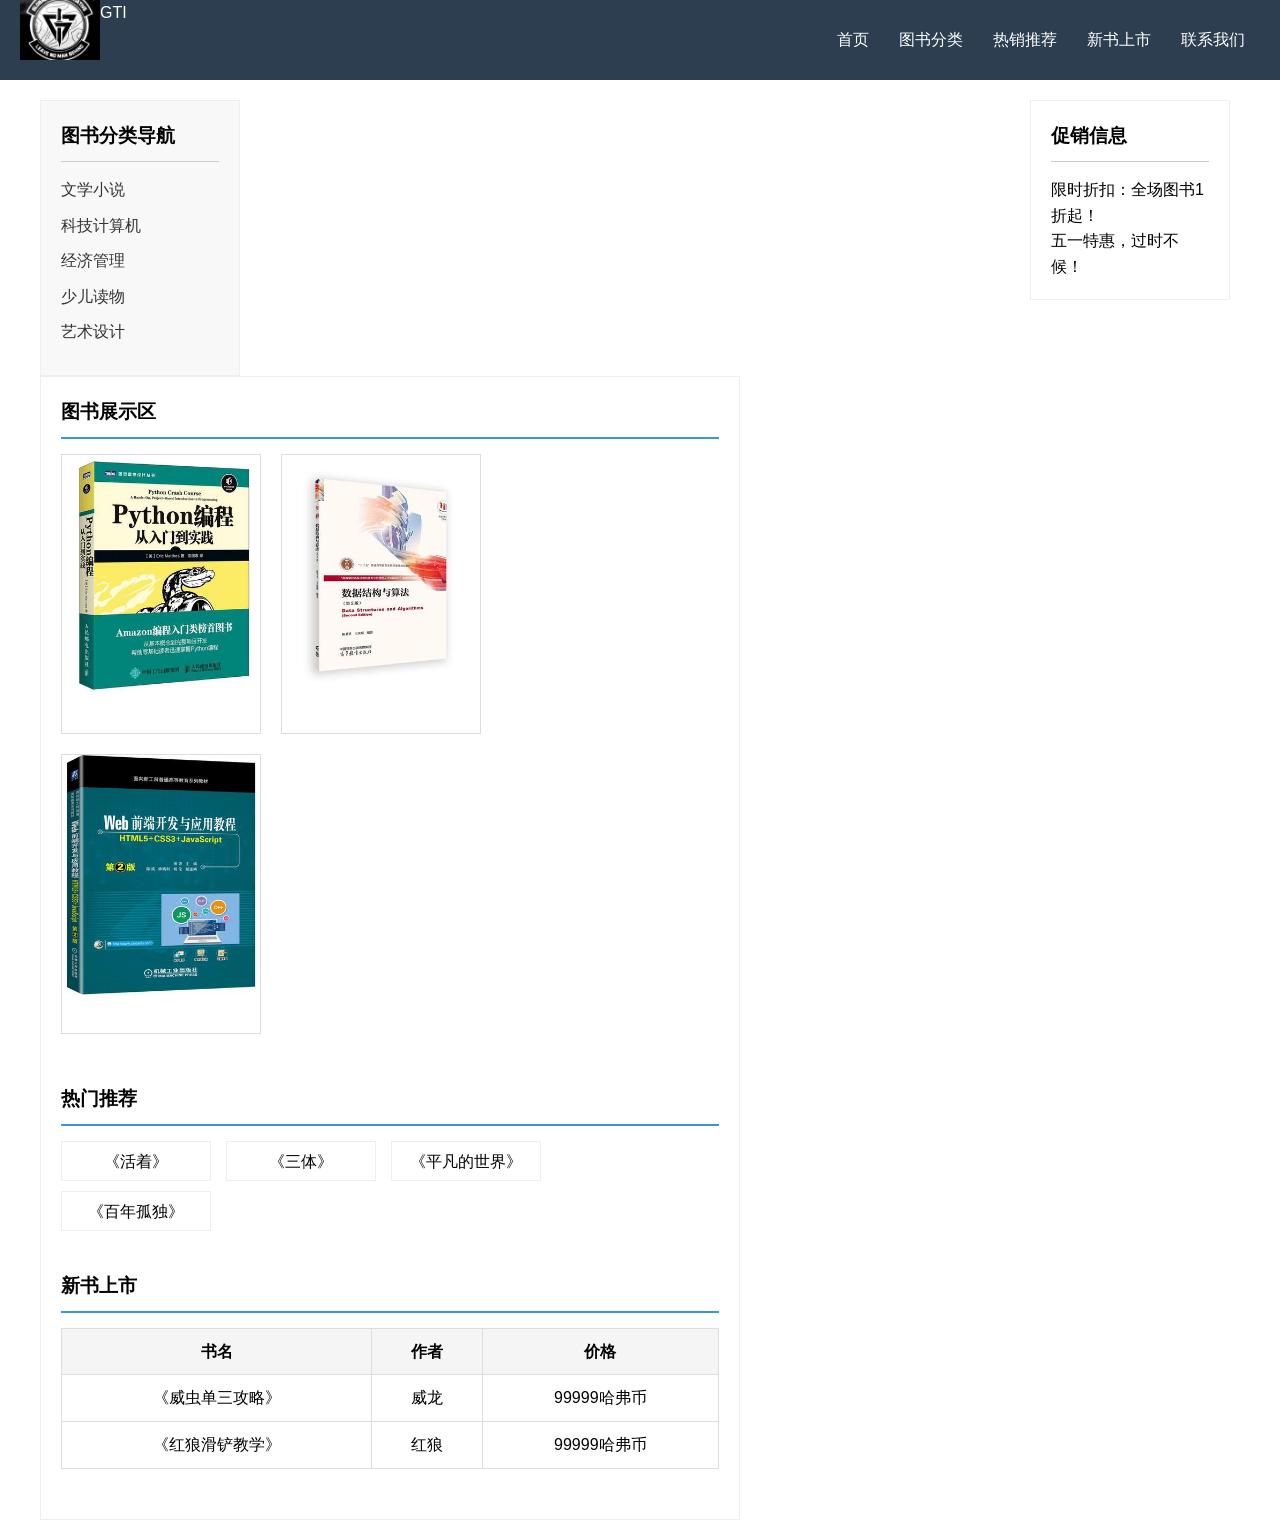
<file: lad2-2504-140-inde-html/index.html>
<!DOCTYPE html>
<html lang="zh-CN">
<head>
    <meta charset="UTF-8">
    <title>GTI数字展销平台-春韵</title>
    <link rel="stylesheet" href="css/lab2-2504-140-index.css">
</head>
<body>
    <header class="header">
        <div class="logo">
            <img src="img/book0.webp" alt="网站Logo">
        </div>GTI
        <nav class="nav">
            <ul>
                <li><a href="#">首页</a></li>
                <li><a href="#">图书分类</a></li>
                <li><a href="#">热销推荐</a></li>
                <li><a href="#">新书上市</a></li>
                <li><a href="#">联系我们</a></li>
            </ul>
        </nav>
    </header>
    <div class="container">
    
        <aside class="left-sidebar">
            <h3>图书分类导航</h3>
            <ul>
                <li><a href="#">文学小说</a></li>
                <li><a href="#">科技计算机</a></li>
                <li><a href="#">经济管理</a></li>
                <li><a href="#">少儿读物</a></li>
                <li><a href="#">艺术设计</a></li>
            </ul>
        </aside>
        <main class="main-content">
            <section class="book-show">
                <h3>图书展示区</h3>
                <div class="book-list">
                    <div class="book-item">
                        <img src="img/book1.jpg" alt="图书封面">
                        <div class="book-info">《Python编程入门》</div>
                    </div>
                    <div class="book-item">
                        <img src="img/book2.jpg" alt="图书封面">
                        <div class="book-info">《Web前端开发》</div>
                    </div>
                    <div class="book-item">
                        <img src="img/book3.jpg" alt="图书封面">
                        <div class="book-info">《数据结构与算法》</div>
                    </div>
                </div>
            </section>
            <section class="hot-recommend">
                <h3>热门推荐</h3>
                <div class="recommend-list">
                    <div class="recommend-item">《活着》</div>
                    <div class="recommend-item">《三体》</div>
                    <div class="recommend-item">《平凡的世界》</div>
                    <div class="recommend-item">《百年孤独》</div>
                </div>
            </section>
            <section class="new-books">
                <h3>新书上市</h3>
                <table border="1">
                    <tr>
                        <th>书名</th>
                        <th>作者</th>
                        <th>价格</th>
                    </tr>
                    <tr>
                        <td>《威虫单三攻略》</td>
                        <td>威龙</td>
                        <td>99999哈弗币</td>
                    </tr>
                    <tr>
                        <td>《红狼滑铲教学》</td>
                        <td>红狼</td>
                        <td>99999哈弗币</td>
                    </tr>
                </table>
            </section>
        </main>
        <aside class="right-sidebar">
            <h3>促销信息</h3>
            <p>限时折扣：全场图书1折起！</p>
            <p>五一特惠，过时不候！</p>
        </aside>
    </div>
</body>
</html>
</file>
<file: lad2-2504-140-inde-html/css/lab2-2504-140-index.css>
* {
    margin: 0;
    padding: 0;
    box-sizing: border-box;
    list-style: none;
    text-decoration: none;
}
body {
    font-family: "微软雅黑", sans-serif;
    line-height: 1.6;
}

.header {
    position: fixed; 
    top: 0;
    left: 0;
    width: 100%;
    height: 80px;
    background: #2c3e50;
    color: #fff;
    padding: 0 20px;
    z-index: 999;
}
.logo {
    float: left; 
    height: 8px;
    line-height: 8px;
}
.logo img {
    height: 60px;
    vertical-align: middle;
}

.nav {
    float: right; 
}

.nav ul li {
    float: left; 
    margin: 0 15px;
    line-height: 80px;
}

.nav ul li a {
    color: #fff;
    cursor: pointer; 
}

.nav ul li a:hover {
    color: #f39c12;
}


.container {
    width: 1200px;
    margin: 100px auto 20px; 
    overflow: hidden; 

.left-sidebar {
    position: relative; 
    width: 200px;
    padding: 20px;
    border: 1px solid #eee; 
    background: #f8f8f8;
    margin-right: 20px; 
}
.left-sidebar h3 {
    margin-bottom: 15px;
    padding-bottom: 10px;
    border-bottom: 1px solid #ccc;
}

.left-sidebar ul li {
    margin: 10px 0;
}

.left-sidebar ul li a {
    color: #333;
    cursor: pointer;
}

.left-sidebar ul li a:hover {
    color: #e74c3c;
}

.main-content {
    float: left;
    width: 700px;
    padding: 20px;
    border: 1px solid #eee;
    background: #fff;
}

.main-content section {
    margin-bottom: 30px;
}

.main-content h3 {
    margin-bottom: 15px;
    padding-bottom: 10px;
    border-bottom: 2px solid #3498db;
}

.book-show .book-list {
    overflow: hidden;
}

.book-show .book-item {
    position: relative; 
    float: left;
    width: 200px;
    height: 280px;
    margin-right: 20px;
    margin-bottom: 20px;
    border: 1px solid #ddd;
    overflow: hidden;
    cursor: pointer;
}

.book-show .book-item img {
    width: 100%;
    height: 240px;
    object-fit: cover;
}

.book-show .book-item .book-info {
    position: absolute; 
    bottom: 0;
    left: 0;
    width: 100%;
    height: 40px;
    line-height: 40px;
    text-align: center;
    background: rgba(0,0,0,0.7);
    color: #fff;
    display: none;
}
.book-show .book-item:hover .book-info {
    display: block;
}

.hot-recommend .recommend-list {
    overflow: hidden;
}

.hot-recommend .recommend-item {
    float: left;
    width: 150px;
    height: 40px;
    line-height: 40px;
    text-align: center;
    border: 1px solid #eee;
    margin-right: 15px;
    margin-bottom: 10px;
    cursor: pointer;
}

.hot-recommend .recommend-item:hover {
    background: #f0f8ff;
    color: #3498db;
}

.new-books table {
    width: 100%;
    border-collapse: collapse;
}

.new-books table th, .new-books table td {
    padding: 10px;
    text-align: center;
    border: 1px solid #ddd;
}

.new-books table th {
    background: #f5f5f5;
}

.right-sidebar {
    position: fixed; 
    right: 50px;
    top: 100px;
    width: 200px;
    padding: 20px;
    border: 1px solid #eee;
    background: #fff;
}

.right-sidebar h3 {
    margin-bottom: 15px;
    padding-bottom: 10px;
    border-bottom: 1px solid #ccc;
}

.footer {
    clear: both;
    text-align: center;
    padding: 20px;
    background: #2c3e50;
    color: #fff;
    margin-top: 30px;
}
}
</file>
